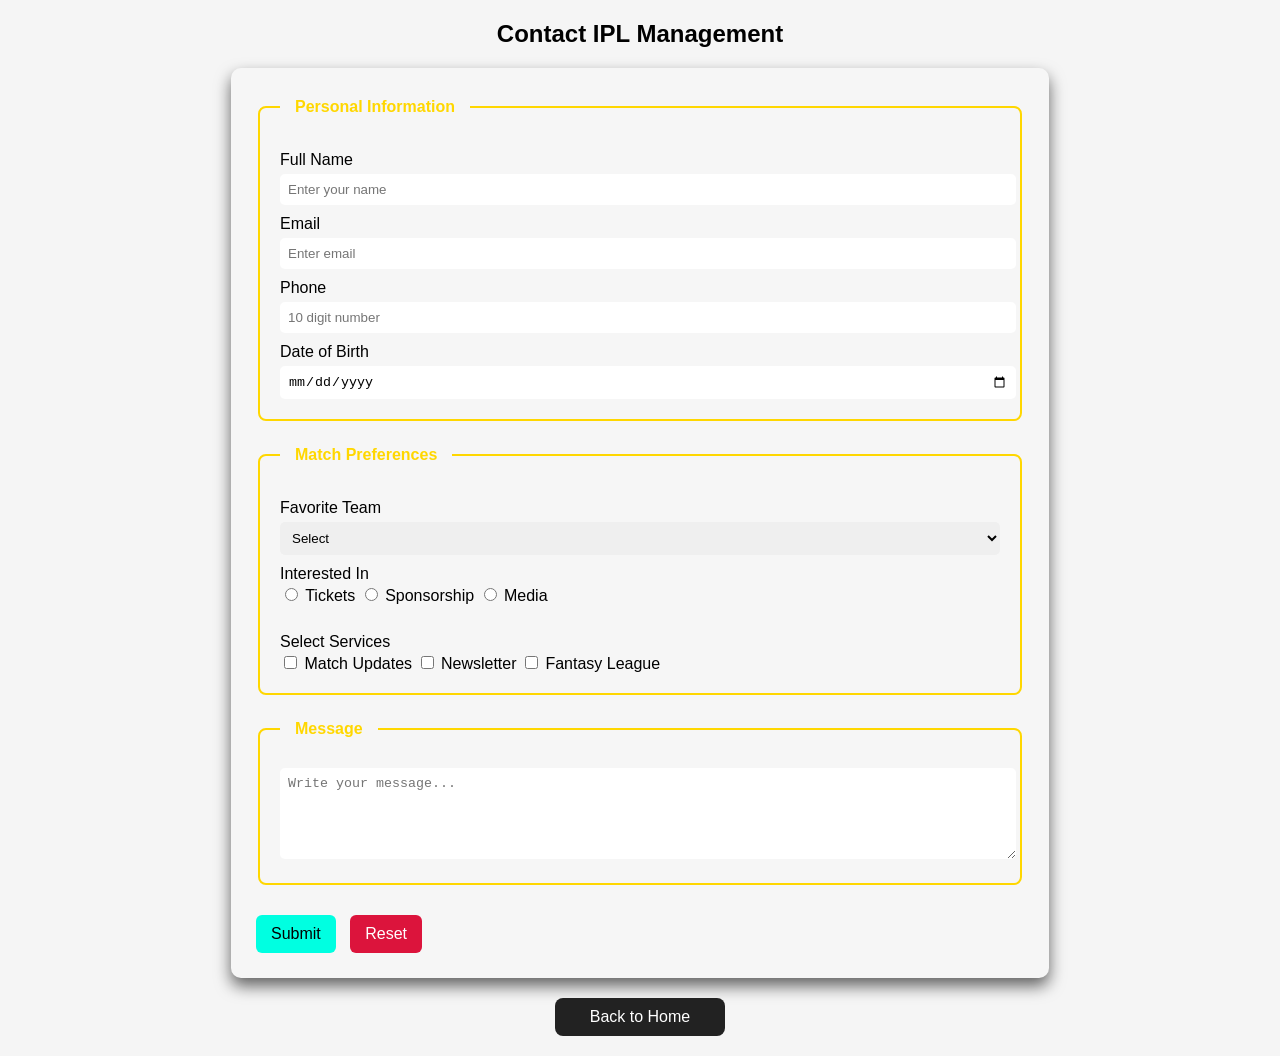
<file: contact.html>
<!DOCTYPE html>
<html>
<head>
    <title>Contact IPL</title>
    <link rel="stylesheet" href="style.css">
</head>
<body>

<h2 class="center">Contact IPL Management</h2>

<form class="contact-form">

    <fieldset>
        <legend>Personal Information</legend>

        <label>Full Name</label>
        <input type="text" placeholder="Enter your name" required>

        <label>Email</label>
        <input type="email" placeholder="Enter email" required>

        <label>Phone</label>
        <input type="tel" pattern="[0-9]{10}" placeholder="10 digit number" required>

        <label>Date of Birth</label>
        <input type="date">

    </fieldset>

    <fieldset>
        <legend>Match Preferences</legend>

        <label>Favorite Team</label>
        <select>
            <option>Select</option>
            <option>MI</option>
            <option>CSK</option>
            <option>RCB</option>
            <option>KKR</option>
            <option>SRH</option>
            <option>PBKS</option>
            <option>GT</option>
            <option>RR</option>
            <option>LSG</option>
            <option>DC</option>
        </select>

        <label>Interested In</label>
        <input type="radio" name="type"> Tickets
        <input type="radio" name="type"> Sponsorship
        <input type="radio" name="type"> Media

        <br><br>

        <label>Select Services</label>
        <input type="checkbox"> Match Updates
        <input type="checkbox"> Newsletter
        <input type="checkbox"> Fantasy League
    </fieldset>

    <fieldset>
        <legend>Message</legend>
        <textarea rows="5" placeholder="Write your message..."></textarea>
    </fieldset>

    <button type="submit">Submit</button>
    <button type="reset">Reset</button>

</form>

<div class="center">
    <a href="index.html" class="back-btn">Back to Home</a>
</div>
<script type="module" src="script.js"></script>
</body>
</html>
</file>
<file: style.css>
/* ===============================
CSS VARIABLES (THEME COLORS)
=============================== */

:root{
    --primary:#004aad;
    --secondary:#ffcc00;
    --light:#ffffff;
    --dark:#121212;
}


/* ===============================
GLOBAL STYLE
=============================== */

body{
    margin:0;
    font-family:Arial, sans-serif;
    background:var(--light);
    transition:0.5s;
}

body.dark{
    background:var(--dark);
    color:white;
}

.center{
    text-align:center;
    margin-top:20px;
}


/* ===============================
HERO SECTION
=============================== */

.hero{
    height:calc(100vh - 60px);
    display:flex;
    flex-direction:column;
    justify-content:center;
    align-items:center;
    background:linear-gradient(to right,var(--primary),#000);
    color:white;
}


/* ===============================
TEAM FLEX LAYOUT
=============================== */

.flex-container{
    display:flex;
    flex-wrap:wrap;
    gap:20px;
    justify-content:center;
    padding:40px;
}


/* ===============================
GRID LAYOUT (GALLERY)
=============================== */

.grid-container{
    display:grid;
    grid-template-columns:repeat(auto-fit,minmax(250px,1fr));
    gap:20px;
    padding:20px;
   
}


/* ===============================
TEAM CARD DESIGN
=============================== */

.card{
    background:var(--primary);
    color:white;
    padding:20px;
    border-radius:10px;
    transition:0.3s;
    text-align:center;
    cursor:pointer;
}

.card:hover{
    background:var(--secondary);
    transform:scale(1.1);
}

.card img{
    width:120px;
    height:120px;
    border-radius:50%;
    margin-top:10px;
}
.teams-page .card{
background:rgb(187, 69, 69);
color:black;
}

.teams-page .card:hover{
background:gold;
color:black;
}
.grid-container{
display:grid;
grid-template-columns:repeat(auto-fit,minmax(220px,1fr));
gap:20px;
padding:30px;
}

.card{
padding:15px;
border-radius:12px;
color:white;
font-weight:bold;
text-align:center;
}

/* ===============================
GALLERY IMAGES
=============================== */

.grid-container img{
    width:100%;
    height:200px;
    object-fit:cover;
    border-radius:10px;
    transition:0.4s;
    animation:fadeIn 1s ease-in;
}

.grid-container img:hover{
    transform:scale(1.05);
    box-shadow:0 10px 20px rgba(146,4,4,0.3);
}


/* ===============================
CONTACT FORM
=============================== */

.contact-form{
    width:60%;
    margin:20px auto;
    background:rgba(255,255,255,0.1);
    padding:25px;
    border-radius:10px;
    box-shadow:0 8px 16px rgba(0,0,0,0.6);
}

fieldset{
    border:2px solid gold;
    margin-bottom:20px;
    padding:20px;
    border-radius:8px;
}

legend{
    padding:5px 15px;
    font-weight:bold;
    color:gold;
}

label{
    display:block;
    margin-top:10px;
    font-size:16px;
    text-align:left;
}

input,select,textarea{
    width:100%;
    padding:8px;
    margin-top:5px;
    border-radius:5px;
    border:none;
    outline:none;
}

input[type="radio"],
input[type="checkbox"]{
    width:auto;
}

input:focus,
select:focus,
textarea:focus{
    border:2px solid gold;
    background:#f2f2f2;
    color:black;
}

.hero{
text-align:center;
padding:60px;
background:linear-gradient(45deg,#ff0080,#7928ca);
color:white;
}

.live-score{
background:white;
color:black;
padding:20px;
border-radius:10px;
width:250px;
margin:auto;
margin-top:20px;
}

footer{
text-align:center;
padding:15px;
background:#111;
color:white;
margin-top:30px;
}

.dark{
background:#121212;
color:white;
}

.dark .live-score{
background:#333;
color:white;
}
/* ===============================
BUTTONS
=============================== */

button{
    padding:10px 20px;
    margin:10px 10px 0 0;
    border:none;
    border-radius:5px;
    font-size:16px;
    cursor:pointer;
    transition:0.3s;
}

button[type="submit"]{
    background:rgb(0,255,225);
    color:black;
}

button[type="submit"]:hover{
    background:#00d0ff;
    box-shadow:0 0 10px gold;
}

button[type="reset"]{
    background:crimson;
    color:white;
}

button[type="reset"]:hover{
    background:darkred;
}


/* ===============================
BACK BUTTON
=============================== */

.back-btn{
    display:block;
    width:fit-content;
    margin:20px auto;
    padding:10px 20px;
    background:#ffc107;
    color:black;
    text-decoration:none;
    border-radius:8px;
    transition:0.3s;
}

.back-btn:hover{
    background:#0d6efd;
    color:white;
    transform:scale(1.1);
}


/* ===============================
FOOTER
=============================== */

footer{
    background:black;
    color:white;
    text-align:center;
    padding:15px;
}


/* ===============================
POPUP
=============================== */

.popup{
    display:none;
    position:fixed;
    top:0;
    left:0;
    width:100%;
    height:100%;
    background:rgba(0,0,0,0.7);
    justify-content:center;
    align-items:center;
}

.popup-content{
    background:white;
    padding:20px;
    border-radius:10px;
    text-align:center;
    width:300px;
}


/* ===============================
LIVE MATCH SCORE
=============================== */

.live-score{
    background:#111;
    color:white;
    padding:20px;
    border-radius:10px;
    margin-top:20px;
    text-align:center;
    animation:glow 2s infinite alternate;
}

@keyframes glow{
    from{ box-shadow:0 0 5px red; }
    to{ box-shadow:0 0 20px yellow; }
}


/* ===============================
ANIMATIONS
=============================== */

@keyframes fadeIn{
    from{opacity:0;}
    to{opacity:1;}
}


/* ===============================
RESPONSIVE DESIGN
=============================== */

@media(max-width:768px){

.flex-container{
    flex-direction:column;
    align-items:center;
}

.contact-form{
    width:90%;
}

.grid-container{
    grid-template-columns:repeat(auto-fit,minmax(150px,1fr));
}

video,iframe{
    width:90%;
}

.center{
    font-size:22px;
}

}
body{
background:#f5f5f5;
font-family:Arial, sans-serif;
margin:0;
padding:0;
}

/* TITLE */
.center{
text-align:center;
margin-top:20px;
}

/* SEARCH BAR */
#teamSearch{
padding:10px;
width:250px;
border-radius:6px;
border:1px solid #ccc;
}

button{
padding:10px 15px;
border:none;
background:#333;
color:white;
border-radius:6px;
cursor:pointer;
}

button:hover{
background:#000;
}

/* TEAM GRID */
.flex-container{
display:flex;
flex-wrap:wrap;
justify-content:center;
gap:20px;
padding:30px;
}

/* TEAM CARD */
.card{
padding:15px;
width:200px;
border-radius:10px;
text-align:center;
font-weight:bold;
color:white;
transition:0.3s;
}

/* CARD IMAGE */
.card img{
width:100%;
height:120px;
object-fit:cover;
border-radius:8px;
margin-top:10px;
}

/* HOVER EFFECT */
.card:hover{
transform:scale(1.08);
}

/* TEAM COLORS */

/* Mumbai Indians */
.card:nth-child(1){
background:#004ba0;
}

/* Chennai Super Kings */
.card:nth-child(2){
background:#ffd700;
color:black;
}

/* RCB */
.card:nth-child(3){
background:#d50000;
}

/* KKR */
.card:nth-child(4){
background:#3a225d;
}

/* Delhi Capitals */
.card:nth-child(5){
background:#003a8f;
}

/* Sunrisers Hyderabad */
.card:nth-child(6){
background:#ff6f00;
}

/* Rajasthan Royals */
.card:nth-child(7){
background:#ff69b4;
}

/* Punjab Kings */
.card:nth-child(8){
background:#c8102e;
}

/* Lucknow Super Giants */
.card:nth-child(9){
background:#00aaff;
}

/* Gujarat Titans */
.card:nth-child(10){
background:#1c1c3c;
}

/* RESULT TEXT */
#teamResult{
margin-top:20px;
font-size:20px;
font-weight:bold;
}

/* BACK BUTTON */
.back-btn{
display:block;
width:150px;
margin:20px auto;
text-align:center;
padding:10px;
background:#222;
color:white;
text-decoration:none;
border-radius:8px;
}

.back-btn:hover{
background:#444;
}
</file>
